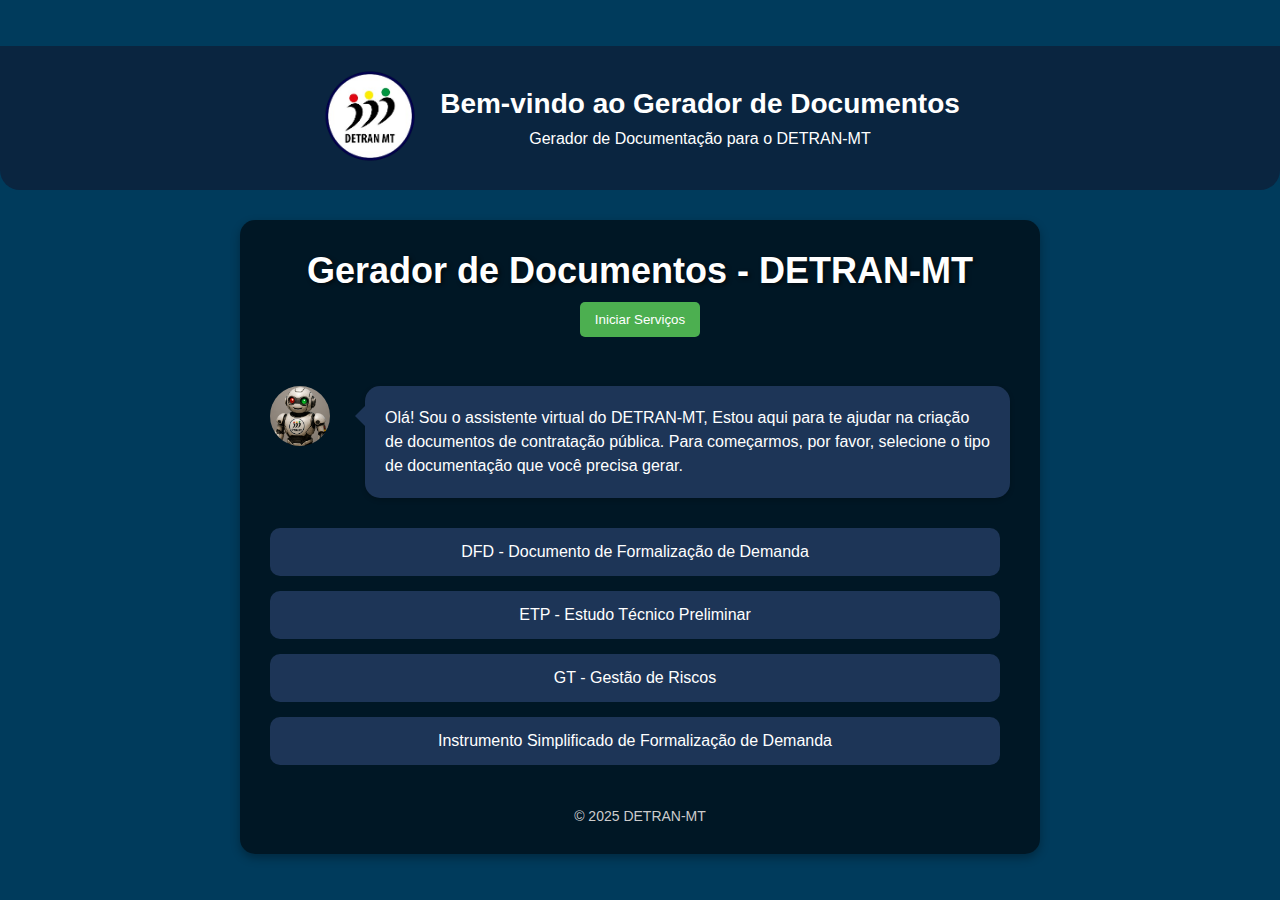
<file: 0.INTERFACE_INICIAL/index.html>
<!DOCTYPE html>
<html lang="pt-br">
<head>
    <meta charset="UTF-8">
    <meta name="viewport" content="width=device-width, initial-scale=1.0">
    <title>IA DETRAN-MT</title>
    <link rel="stylesheet" href="style.css">
</head>
<body>
    <div class="header-container">
        <div class="logo">
            <img src="imagens/logo_detran.png" alt="Logo do DETRAN-MT" width="100">
        </div>
        <div class="header-text">
            <h2>Bem-vindo ao Gerador de Documentos</h2>
            <p>Gerador de Documentação para o DETRAN-MT</p>
        </div>
    </div>
    <div class="container">
        <header>
            <h1>Gerador de Documentos - DETRAN-MT</h1>

            <button id="start-button" style="padding: 10px 15px; background-color: #4CAF50; color: white; border: none; border-radius: 5px; cursor: pointer; margin: 10px 0;">
                Iniciar Serviços
            </button>
            <p id="status-message" style="font-style: italic; min-height: 1.2em;"></p>
            </header>
        <main>
            <div class="chat-message-container">
                <div class="robot-avatar">
                    <img src="imagens/Copilot_20250805_084542 (1).png" alt="Assistente Virtual DETRAN-MT">
                </div>
                <div class="speech-bubble">
                    <p>
                        Olá! Sou o assistente virtual do DETRAN-MT, Estou aqui para te ajudar na criação de documentos de contratação pública. Para começarmos, por favor, selecione o tipo de documentação que você precisa gerar.
                    </p>
                </div>
            </div>
            <div class="button-grid">
                <button class="doc-btn" onclick="window.open('http://localhost:8501', '_blank')">DFD - Documento de Formalização de Demanda</button>
                <button class="doc-btn" onclick="window.open('http://localhost:8503/')">ETP - Estudo Técnico Preliminar</button>
                <button class="doc-btn" onclick="window.open('link-para-gt', '_blank')">GT - Gestão de Riscos</button>
                <button class="doc-btn" onclick="window.open('link-para-is', '_blank')">Instrumento Simplificado de Formalização de Demanda</button>
                <button class="doc-btn" onclick="window.open('link-para-mcp', '_blank')">MCP - Mapa Comparativo de Preços</button>
                <button class="doc-btn" onclick="window.open('link-para-ot', '_blank')">Orçamentos - Informação Técnica</button>
                <button class="doc-btn" onclick="window.open('link-para-pt', '_blank')">Parecer Técnico Setorial - MTI</button>
                <button class="doc-btn" onclick="window.open('link-para-tr', '_blank')">Termo de Referência</button>
            </div>
        </main>
        <footer>
            <p>&copy; 2025 DETRAN-MT</p>
        </footer>
    </div>

    <script>
        const startButton = document.getElementById('start-button');
        const statusMessage = document.getElementById('status-message');

        startButton.addEventListener('click', async () => {
            statusMessage.textContent = 'Enviando comando para iniciar os serviços...';
            try {
                // Faz a chamada para o seu servidor de controle
                const response = await fetch('http://localhost:5000/start_services');
                const data = await response.json();

                if (response.ok) {
                    statusMessage.style.color = 'green';
                    statusMessage.textContent = `Sucesso: ${data.message}`;
                } else {
                    statusMessage.style.color = 'red';
                    statusMessage.textContent = `Erro: ${data.message}`;
                }
                
                // Desativa o botão para não clicar duas vezes
                if (data.status === 'success' || data.status === 'already_running') {
                    startButton.disabled = true;
                    startButton.style.backgroundColor = '#aaa';
                    startButton.style.cursor = 'not-allowed';
                }

            } catch (error) {
                console.error('Erro de conexão:', error);
                statusMessage.style.color = 'red';
                statusMessage.textContent = 'Erro de conexão. Verifique se o servidor de controle (controlador.py) está rodando.';
            }
        });
    </script>
</body>
</html>
</file>
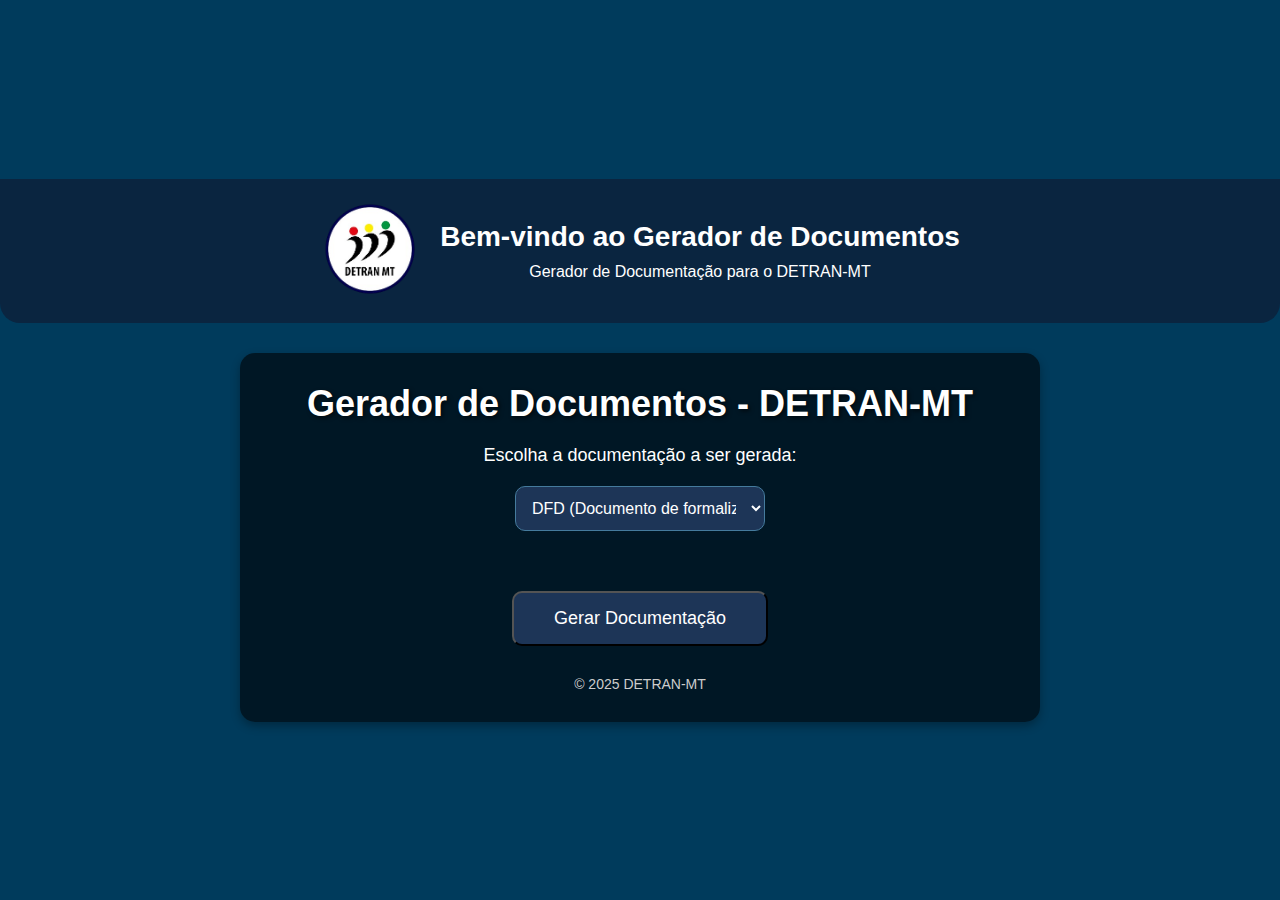
<file: gerador_dfd 3.0/INTERFACE_INICIAL/index.html>
<!DOCTYPE html>
<html lang="pt-br">
<head>
    <meta charset="UTF-8">
    <meta name="viewport" content="width=device-width, initial-scale=1.0">
    <title>IA DETRAN-MT</title>
    <link rel="stylesheet" href="style.css">
</head>
<body>
    <div class="header-container">
        <div class="logo">
            <!-- Substitua pela sua logo ou outro conteúdo -->
            <img src="../static/logo_detran.png" alt="Logo do DETRAN-MT" width="100"> <!-- Exemplo de logo -->
        </div>
        <div class="header-text">
            <h2>Bem-vindo ao Gerador de Documentos</h2>
            <p>Gerador de Documentação para o DETRAN-MT</p>
        </div>
    </div>
    <div class="container">
        <header>
            <h1>Gerador de Documentos - DETRAN-MT</h1>
        </header>

        <main>
            <p>Escolha a documentação a ser gerada:</p>
            <div class="select-container">
                <select id="documentacao" name="documentacao">
                    <option value="dfd">DFD (Documento de formalização de Demanda)</option>
                    <!-- Mais opções podem ser adicionadas aqui -->
                </select>
            </div>
            <button class="gerar-btn">
                <a href="http://localhost:8501" target="_blank">Gerar Documentação</a>
            </button>
        </main>

        <footer>
            <p>&copy; 2025 DETRAN-MT</p>
        </footer>
    </div>
</body>
</html>
</file>
<file: 0.INTERFACE_INICIAL/style.css>
/* Estilo geral */
* {
    margin: 0;
    padding: 0;
    box-sizing: border-box;
}

body {
    font-family: 'Arial', sans-serif;
    background-color: #003B5C; /* Azul petróleo */
    color: white;
    display: flex;
    justify-content: center;
    align-items: center;
    height: 100vh;
    text-align: center;
    flex-direction: column; /* Permite empilhar os elementos */
}

/* Estilo para o header-container */
.header-container {
    width: 100%;
    background-color: #0a2540; /* Azul escuro */
    padding: 20px 0;
    display: flex;
    justify-content: center;
    align-items: center;
    flex-direction: row;
    gap: 20px;
    border-radius: 0 0 20px 20px;
    margin-bottom: 30px;
}

/* Logo */
.logo img {
    max-width: 100px; /* Ajuste o tamanho da logo conforme necessário */
}

/* Texto no header */
.header-text {
    color: white;
    text-align: center;
}

.header-text h2 {
    font-size: 28px;
    margin-bottom: 10px;
}

.header-text p {
    font-size: 16px;
}

/* Estilo do container principal */
.container {
    width: 100%;
    max-width: 800px;
    padding: 30px;
    background-color: rgba(0, 0, 0, 0.6);
    border-radius: 15px;
    box-shadow: 0 4px 10px rgba(0, 0, 0, 0.3);
}

header {
    margin-bottom: 20px;
}

h1 {
    font-size: 36px;
    font-weight: 600;
    text-shadow: 2px 2px 4px rgba(0, 0, 0, 0.6);
}

footer {
    margin-top: 30px;
    font-size: 14px;
    color: #ccc;
}

/* Responsividade */
@media (max-width: 768px) {
    .container {
        padding: 20px;
    }

    h1 {
        font-size: 28px;
    }

    .gerar-btn {
        padding: 12px 30px;
        font-size: 16px;
    }
}

/* ========================================================= */
/* ESTILOS PARA A NOVA INTERFACE DE CHATBOT (INTEGRADOS) */
/* ========================================================= */

/* Estilos para o balão de fala do chatbot */
.chat-message-container {
    display: flex;
    align-items: flex-start;
    gap: 15px;
    margin-bottom: 30px;
    position: relative;
}

.robot-avatar {
    width: 60px;
    height: 60px;
    border-radius: 50%;
    overflow: hidden;
    flex-shrink: 0;
}

.robot-avatar img {
    width: 100%;
    height: 100%;
    object-fit: cover;
}

.speech-bubble {
    position: relative;
    background-color: #1D3557; 
    color: white;
    padding: 20px;
    border-radius: 15px;
    text-align: left;
    box-shadow: 0 2px 5px rgba(0, 0, 0, 0.2);
    margin-left: 20px;
}

.speech-bubble::before {
    content: '';
    position: absolute;
    left: -10px;
    top: 20px;
    width: 0;
    height: 0;
    border-top: 10px solid transparent;
    border-bottom: 10px solid transparent;
    border-right: 10px solid #1D3557;
}

.speech-bubble p {
    font-size: 16px;
    line-height: 1.5;
    margin: 0;
}

/* Estilos para a grade de botões */
.button-grid {
    display: flex;
    flex-direction: column;
    gap: 15px;
    margin-top: 20px;
    max-height: 250px; /* Define uma altura máxima para a rolagem */
    overflow-y: auto; /* Adiciona a barra de rolagem vertical */
    padding-right: 10px; /* Espaço para a barra de rolagem */
}

.doc-btn {
    background-color: #1D3557;
    color: white;
    border: none;
    padding: 15px;
    border-radius: 10px;
    font-size: 16px;
    cursor: pointer;
    transition: background-color 0.3s ease;
    text-align: center;
    text-decoration: none;
    display: block;
    width: 100%; /* Faz os botões ocuparem 100% da largura do contêiner */
}

.doc-btn:hover {
    background-color: #457B9D;
}
</file>
<file: gerador_dfd 3.0/INTERFACE_INICIAL/style.css>
/* Estilo geral */
* {
    margin: 0;
    padding: 0;
    box-sizing: border-box;
}

body {
    font-family: 'Arial', sans-serif;
    background-color: #003B5C; /* Azul petróleo */
    color: white;
    display: flex;
    justify-content: center;
    align-items: center;
    height: 100vh;
    text-align: center;
    flex-direction: column; /* Permite empilhar os elementos */
}

/* Estilo para o header-container */
.header-container {
    width: 100%;
    background-color: #0a2540; /* Azul escuro */
    padding: 20px 0;
    display: flex;
    justify-content: center;
    align-items: center;
    flex-direction: row;
    gap: 20px;
    border-radius: 0 0 20px 20px;
    margin-bottom: 30px;
}

/* Logo */
.logo img {
    max-width: 100px; /* Ajuste o tamanho da logo conforme necessário */
}

/* Texto no header */
.header-text {
    color: white;
    text-align: center;
}

.header-text h2 {
    font-size: 28px;
    margin-bottom: 10px;
}

.header-text p {
    font-size: 16px;
}

/* Estilo do container principal */
.container {
    width: 100%;
    max-width: 800px;
    padding: 30px;
    background-color: rgba(0, 0, 0, 0.6);
    border-radius: 15px;
    box-shadow: 0 4px 10px rgba(0, 0, 0, 0.3);
}

header {
    margin-bottom: 20px;
}

h1 {
    font-size: 36px;
    font-weight: 600;
    text-shadow: 2px 2px 4px rgba(0, 0, 0, 0.6);
}

main p {
    font-size: 18px;
    margin-bottom: 20px;
}

.select-container {
    margin-bottom: 30px;
}

select {
    font-size: 16px;
    padding: 12px;
    border-radius: 10px;
    background-color: #1D3557;
    border: 1px solid #457B9D;
    color: white;
    width: 250px;
    cursor: pointer;
    transition: background-color 0.3s;
}

select:hover {
    background-color: #457B9D;
}

.gerar-btn {
    margin-top: 30px;
    display: inline-block;
    padding: 15px 40px;
    font-size: 18px;
    background-color: #1D3557;
    color: white;
    border-radius: 10px;
    text-decoration: none;
    text-align: center;
    transition: background-color 0.3s;
}

.gerar-btn a {
    color: white; /* Cor do texto do link */
    text-decoration: none; /* Remove o sublinhado */
    display: block; /* Garante que o link ocupe toda a área do botão */
}


.gerar-btn:hover {
    background-color: #457B9D;
}

footer {
    margin-top: 30px;
    font-size: 14px;
    color: #ccc;
}

/* Responsividade */
@media (max-width: 768px) {
    .container {
        padding: 20px;
    }

    h1 {
        font-size: 28px;
    }

    select {
        width: 200px;
    }

    .gerar-btn {
        padding: 12px 30px;
        font-size: 16px;
    }
}
</file>
